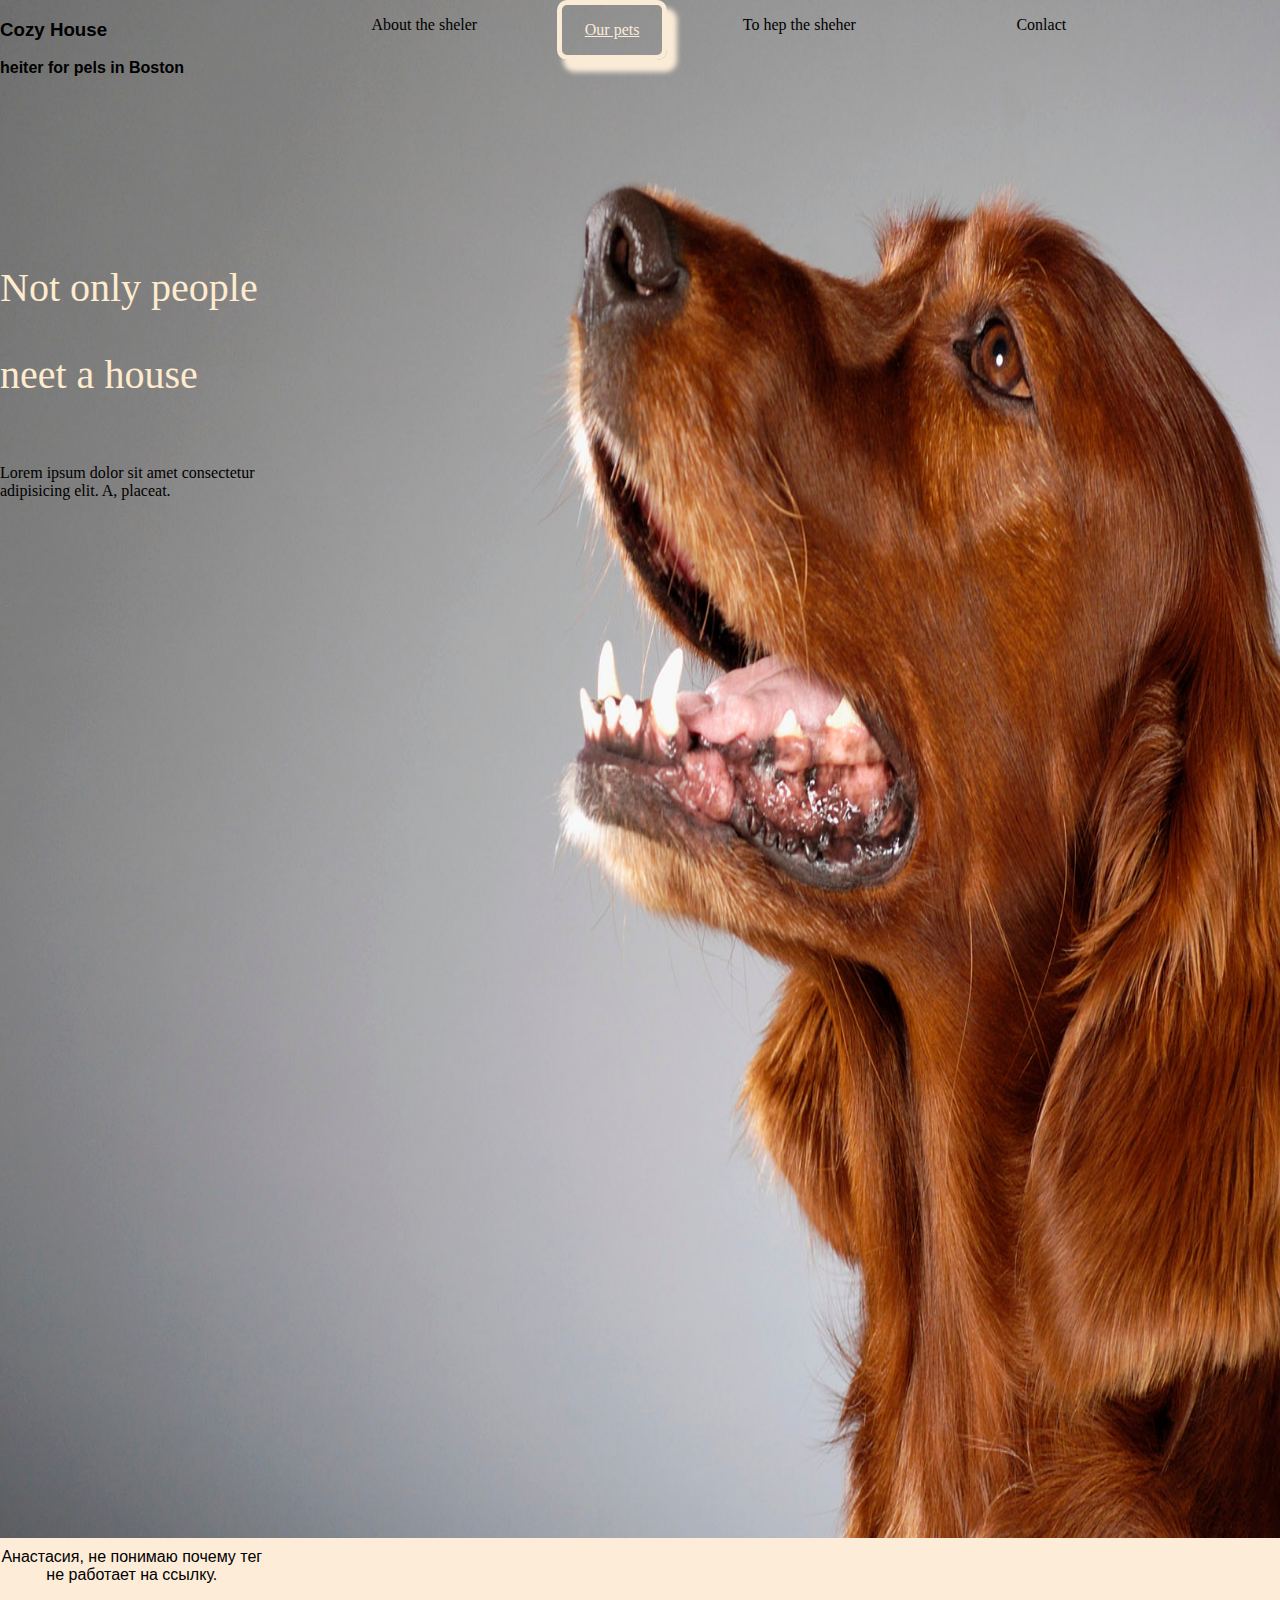
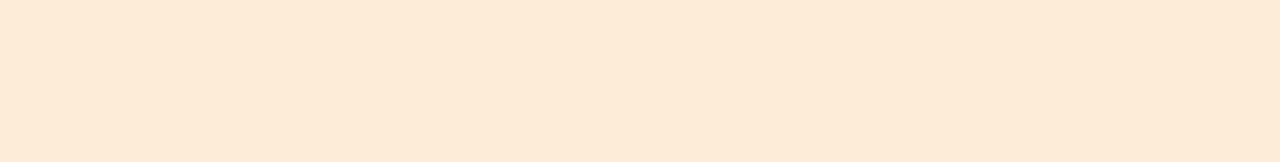
<file: index.html>
<!DOCTYPE html>
<html lang="en">
<head>
     <meta charset="UTF-8">
     <meta name="viewport" content="width=device-width, initial-scale=1.0">
     <title>Document</title>
     <link rel="stylesheet" href="style.css">
</head>
<body>
    
     <div class="one">


      
      <div class="vvv">
        
     <h3>Cozy House</h3>
     <p>heiter for pels in Boston</p>
     </div>

     <div class="qqq">
   <img src="ce0c2f67670f908f933c6b2f65dc3ab1.jpeg" alt="">
     </div>

     <div class="aaa">
      <p>About the sheler</p>   
     </div>

    <div class="sss">
      <p>Not only people</p>
      <p>neet a house</p>
    </div>
    

    <div class="ccc">
      <p>Lorem ipsum dolor sit amet consectetur adipisicing elit. A, placeat.</p> 
      
    </div>





   <div class="hhh">
    <p> Our pets </p>
   </div>

   <div class="kkk">
    <p> To hep the sheher </p>
   </div>

   <div class="yyy">
   <p>Conlact </p>
   </div>
   
  <!-- <div class="l">
   <button>Make in frend  </button>
  </div> -->

  




 
  


<footer class="footer">

<a href="https://dribbble.com/shots/4094909/attachments/4094909-Shelter?mode=media"></a>
Анастасия, не понимаю почему тег не работает на ссылку.


</footer>


 








     </div> 

</body>
</html>
</file>
<file: style.css>
body{
     background-color: rgba(231, 7, 7, 0);
     margin: 0;
     padding: 0;
     height: 100%;
     background-color: rgba(241, 136, 8, 0.162);
 

   
   
}
    .one{
        display: grid;
     grid-template-columns: 3fr 1fr 2fr 2fr  3fr 3fr;
     /* display: flex; */
    grid-template-rows: 1fr 1fr 3fr 1fr 1fr 1fr ;
        gap: 10px;
    }
     
     
      
    

.one div:nth-child(1){
    grid-column: 1/ span 2;
    grid-row: 1/ span 2;
    /* background-color: blue; */
    position: relative;
  font-family: Arial, Helvetica, sans-serif;
  font-weight: bold;
 
}


.one div:nth-child(2){
grid-column: 1/ span 5;
grid-row: 1/ span 5;
/* background-color: rgb(0, 255, 238); */
display: flex;



}

.one div:nth-child(4){
grid-column: 1;
    grid-row: 2;
    /* background-color: brown; */
  font-weight: 50%;
   font-size: 30pt;
   color: blanchedalmond;
}

.one div:nth-child(3){
    grid-column: 3;
        grid-row: 1;
        /* background-color: rgb(42, 165, 91);
   */
   
    }


  .one div:nth-child(5){
    grid-column: 1;
    grid-row: 3;
    /* background-color: blanchedalmond; */
  }

  
  .qqq img{
    width: 150%;
   display: flex;
    height: 100%;
    margin: auto;
   flex-wrap: wrap;
 
  }
   
.one div:nth-child(6){
grid-column: 4;
grid-row: 1;
text-decoration: underline;
border-radius: 10px;
height: 50px;
border:5px solid ;
width: 100px;
text-align: center;
color: antiquewhite;


box-shadow: 8px 10px 5px 2px;
/* background-color: blueviolet; */

}

.one div:nth-child(7){
    grid-column: 5;
    grid-row: 1;
    /* background-color: aqua; */
  
  
   
}

 .one div:nth-child(8)  {
  
  grid-column: 6;
  grid-row: 1;
  /* background-color: aqua; */
  
 }
  
.footer{
  grid-column: 1;
  grid-row:6 ;
text-align: center;
font-family: 'Franklin Gothic Medium', 'Arial Narrow', Arial, sans-serif;

}
  


  

@media screen and (min-width: 769px)and (max-width: 1279px){
  .one div:nth-child(2)
    img{
     height: 100%;
     width: 100%;
  

    }
  

}
</file>
